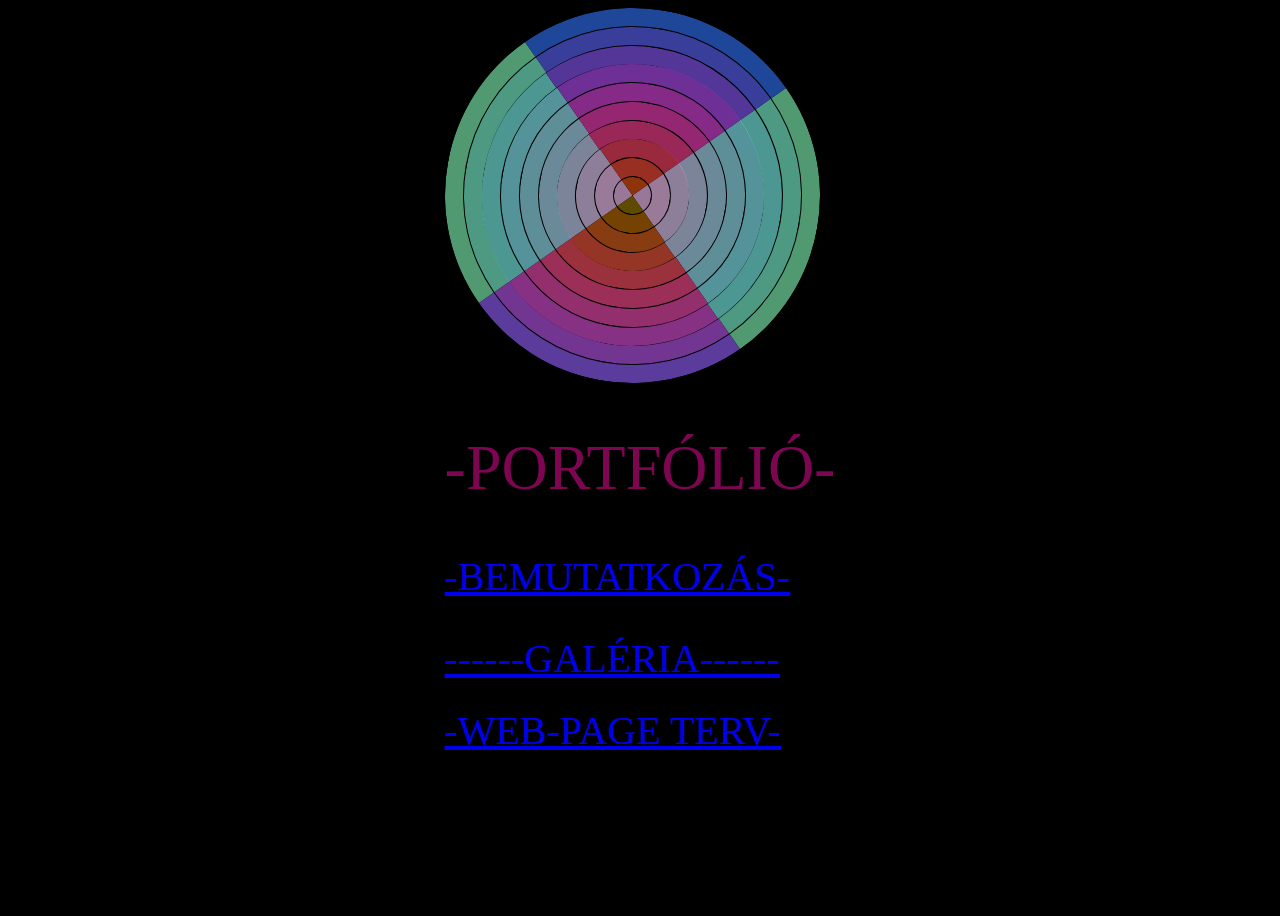
<file: index.html>
<!DOCTYPE html>
<html lang="en">
<head>
   <meta charset="UTF-8">   
   <title>Portfolio</title> 
        

   <meta name="viewport" content="width=device-width, intial-scale=1.0">
   <link rel="stylesheet" href="style.css">
</head>
<body>
<selection> 
    <header class="loader">
     <span style="--i:0;"></span>
     <span style="--i:1;"></span>
     <span style="--i:2;"></span>
     <span style="--i:3;"></span>
     <span style="--i:4;"></span>
     <span style="--i:5;"></span>
     <span style="--i:6;"></span>
     <span style="--i:7;"></span>
     <span style="--i:8;"></span>
     <span style="--i:9;"></span>
    </header>
<div class="content">
    <div class="textbox">
       <h2>-PORTFÓLIÓ-<br>
          
                                             
      </h2>
        <p><a href="page1.html">-BEMUTATKOZÁS-</a><br>
           
                                       
       </p> 
        <f><a href="page2.html">------GALÉRIA------</a><br>
           
           
        </f> 
        <g>                     <br>
            <a href="page3.html">-WEB-PAGE TERV-</a>  <br>
          
            
         </g> 
            
               
       
     </div>
</div>
  
</selection> 
</body>
</html>
</file>
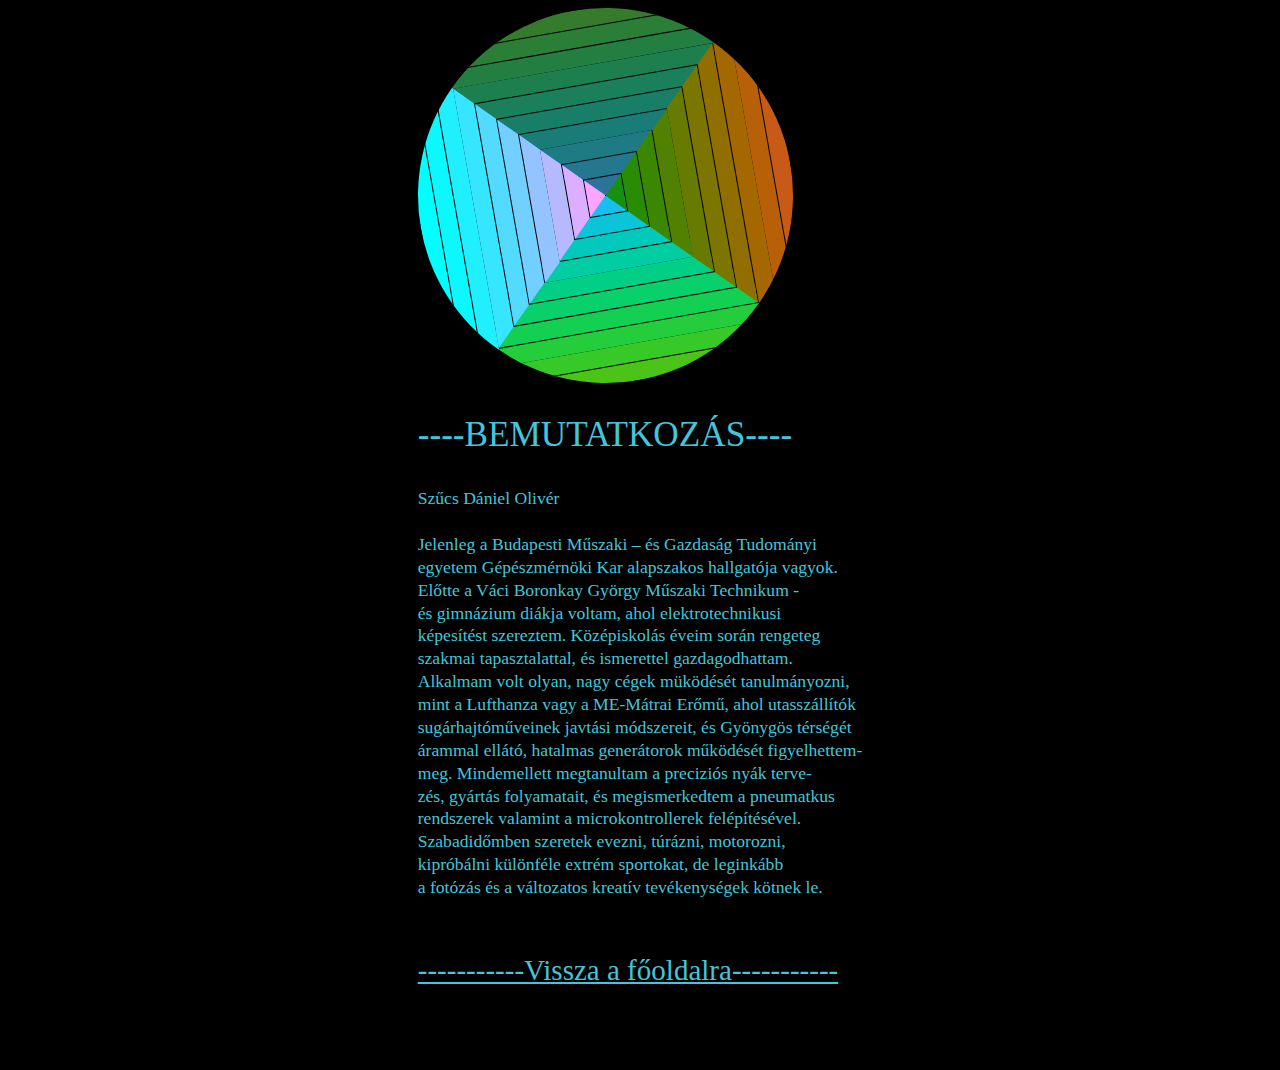
<file: page1.html>
<!DOCTYPE html>
<html lang="en">
<head>
   <meta charset="UTF-8">   
   <title> Sz.Daniel Portfolio</title> 
   <meta name="viewport" content="width=device-width, intial-scale=1.0">
   <link rel="stylesheet" href="style1.css">
</head>
<body>
<selection> 
    <header class="loader">
     <span style="--i:0;"></span>
     <span style="--i:1;"></span>
     <span style="--i:2;"></span>
     <span style="--i:3;"></span>
     <span style="--i:4;"></span>
     <span style="--i:5;"></span>
     <span style="--i:6;"></span>
     <span style="--i:7;"></span>
     <span style="--i:8;"></span>
     <span style="--i:9;"></span>
    </header>
<div class="content">
    <div class="textbox">
       <h2>----BEMUTATKOZÁS----<br>
      </h2>
        <p>  Szűcs Dániel Olivér <br>
          <br>
 
  
        
  
            Jelenleg a Budapesti Műszaki – és Gazdaság Tudományi<br>
            egyetem Gépészmérnöki Kar alapszakos hallgatója vagyok.<br>
            Előtte a Váci Boronkay György Műszaki Technikum -<br>
            és gimnázium diákja voltam, ahol elektrotechnikusi<br>
            képesítést szereztem. Középiskolás éveim során rengeteg<br>
            szakmai tapasztalattal, és ismerettel gazdagodhattam.<br>
            Alkalmam volt olyan, nagy cégek müködését tanulmányozni,<br>
            mint a Lufthanza vagy a ME-Mátrai Erőmű, ahol utasszállítók<br>
            sugárhajtóműveinek javtási módszereit, és Gyönygös térségét<br>
            árammal ellátó, hatalmas generátorok működését figyelhettem-<br>
             meg. Mindemellett megtanultam a preciziós nyák terve-<br>
            zés, gyártás folyamatait, és megismerkedtem a pneumatkus<br>
            rendszerek valamint a microkontrollerek felépítésével.<br>
            Szabadidőmben szeretek evezni, túrázni, motorozni,<br>
            kipróbálni különféle extrém sportokat, de leginkább<br>
            a fotózás és a változatos kreatív tevékenységek kötnek le.<br>
            
            
       </a> 
        <c><a href="index.html">-----------Vissza a főoldalra-----------</a> 
       </c>
     </div>
</div>
    </selection> 
</body>
</html>
</file>
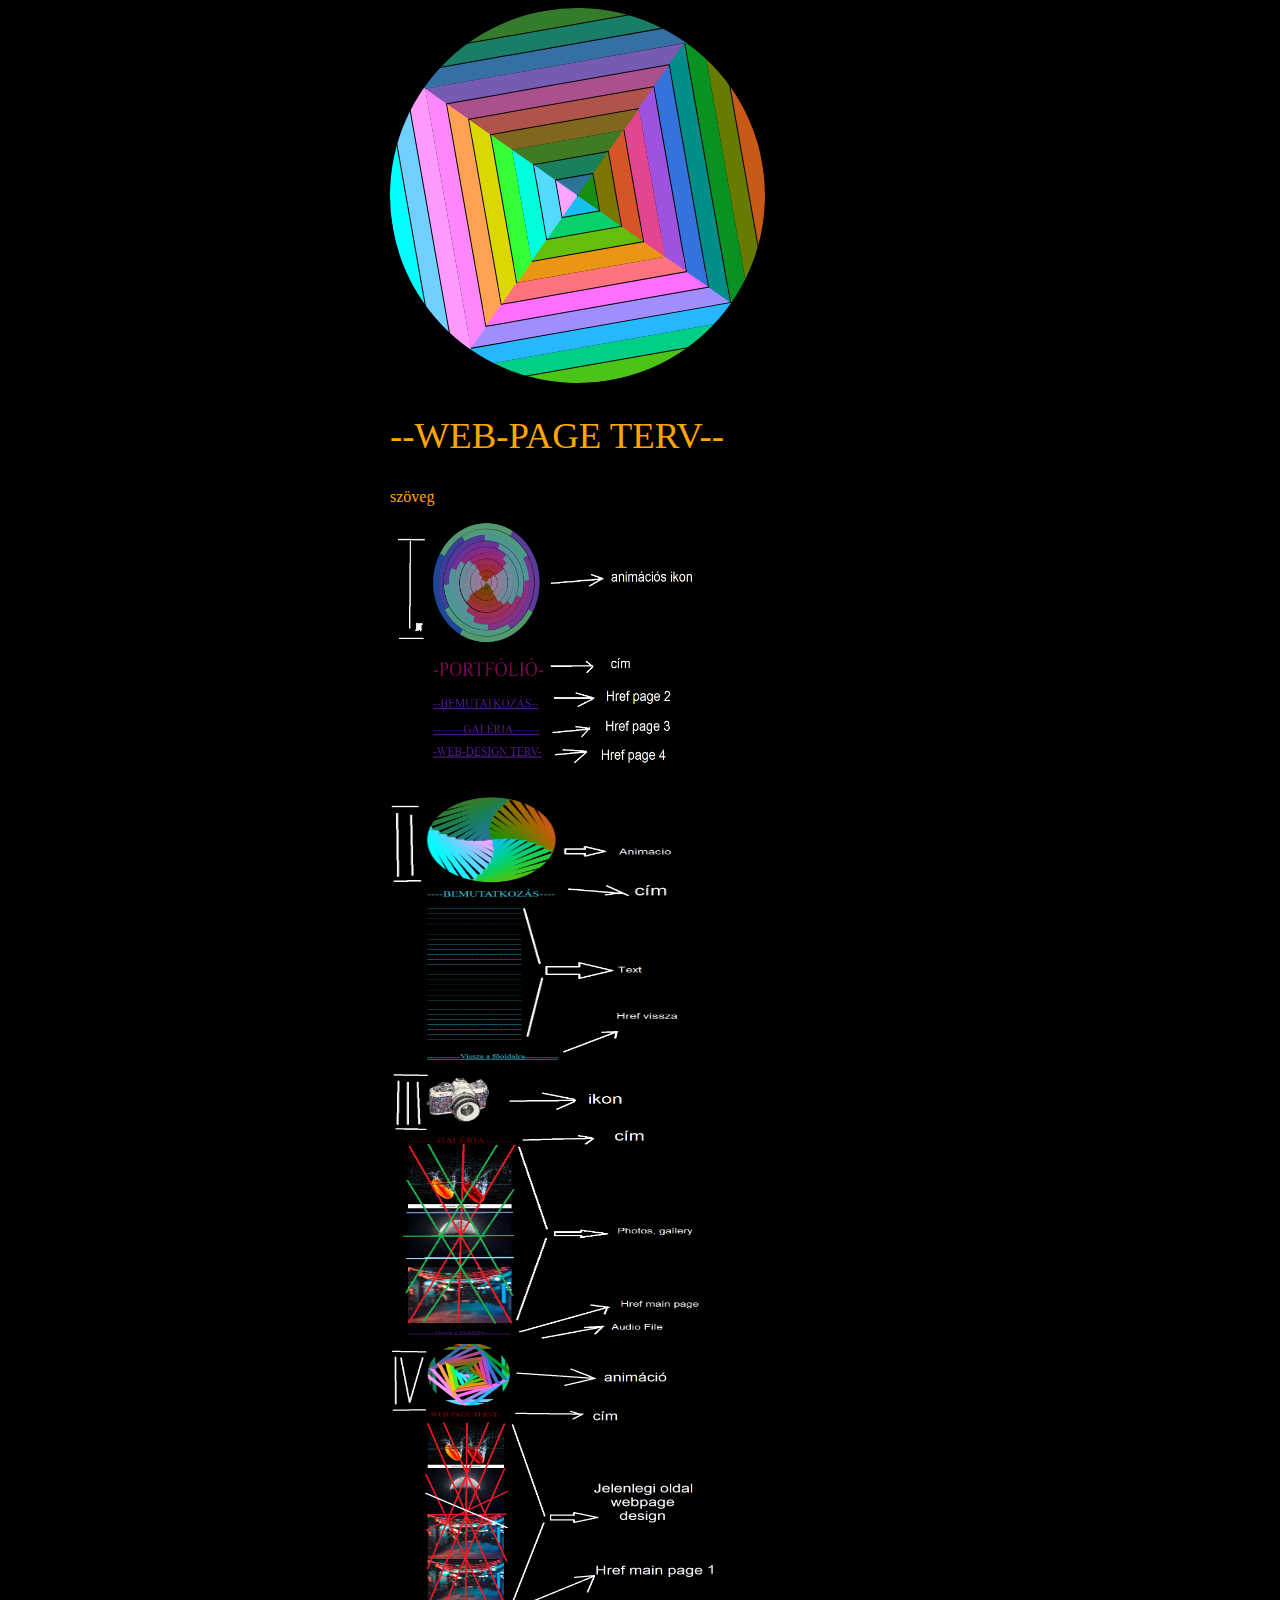
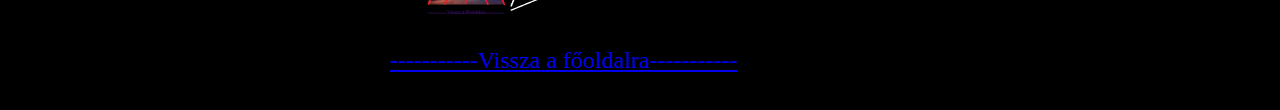
<file: page3.html>
<!DOCTYPE html>
<html lang="en">
<head>
   <meta charset="UTF-8">   
   <title>Portfolio</title> 
   <meta name="viewport" content="width=device-width, intial-scale=1.0">
   <link rel="stylesheet" href="style3.css">
</head>
<body>
<selection> 
    <header class="loaderr">
     <span style="--i:0;"></span>
     <span style="--i:1;"></span>
     <span style="--i:2;"></span>
     <span style="--i:3;"></span>
     <span style="--i:4;"></span>
     <span style="--i:5;"></span>
     <span style="--i:6;"></span>
     <span style="--i:7;"></span>
     <span style="--i:8;"></span>
     <span style="--i:9;"></span>
    </header>
 <div class="content">
    <div class="textbox">
          <h2>--WEB-PAGE TERV--<br> 
          
                                         
          </h2>
   <div class="imgBox2">
    <p>
              <span class="lila_class">
             szöveg
              </span>
    </p>
        
       <img src="images1.PNG" class="kep" width="350" height="270">
       <img src="images2.PNG" class="kep" width="350" height="270">
       <img src="images3.PNG" class="kep" width="350" height="270">
       <img src="images4.PNG" class="kep" width="350" height="270"><br>
     
       <c><a href="index.html">-----------Vissza a főoldalra-----------</a>
       </c>
        </div>      
</div>
</div>
     
    </selection> 
</body>
</html>
</file>
<file: style.css>
{
  margin: 0;
  padding: 0;
  box-sizing: border-box;
  font-family: 'Poppins', sans-serif;
}
body
{
  display: flex;   
  justify-content: center;
  align-items: top;
  min-height: 100vh;
  background: #000;
}
.loader
{
  position: center;
  width: 375px;
  height: 375px;
  border-radius: 1000%;
  overflow: hidden;
  transform: rotate(100deg);
}
.loader span
{
  position: absolute;  
  top: calc(18.75px * var(--i));
  left: calc(18.75px * var(--i));
  right: calc(18.75px * var(--i));
  bottom: calc(18.75px * var(--i));
  border: 18.75px solid #0b0b0b;
  border-top: 18.75px solid #8fb9;
  border-left: 18.75px solid #37f9;
  border-right: 18.75px solid #5b3b9b;
  border-bottom: 18.75px solid #8fb9;
  border-radius: 50%;
  animation: animate 1s alternate ease-in-out infinite;
  filter: hue-rotate(calc(17deg * var(--i)));
  animation-delay: calc(-0.08s * var(--i));
}
@keyframes animate
{
  0%  
  {
    transform: rotate(140deg);
  }
  100%
  {
    transform: rotate(360deg);
        
  }
}
.content
{
 position: center;
 width: 100%;
 display: flex;
 justify-content: space-between;
 align-items: center;
}
.content .textbox
{
 position: center;
 max-width: 500px;
}
.content .textbox h2
{
 color:#7D0552 ;
 font-size: 4em;
 line-height: 1em;
 font-weight: 100;
 
}

.content .textbox p
{
 color: #6960EC ;
 font-size: 2.5em;
 line-height: 1.2em;
 font-weight: 100;
}

.content .textbox f
{
 color: #4CC417 ;
 font-size: 2.5em;
 line-height: 0.9em;
 font-weight: 100;
}
.content .textbox g
{
 color: #BCC6CC;
 font-size: 2.5em;
 line-height: 0.9em;
 font-weight: 100;
}
</file>
<file: style1.css>
{
  margin: 0;
  padding: 0;
  box-sizing: border-box;
  font-family: 'Poppins', sans-serif;
}
body
{
  display: flex;   
  justify-content: center;
  align-items: top;
  min-height: 100vh;
  background: #000;
}
.loader
{
  position: center;
  width: 375px;
  height: 375px;
  border-radius: 200%;
  overflow: hidden;
  transform: rotate(350deg);
}
.loader span
{
  position: absolute;  
  top: calc(18.75px * var(--i));
  left: calc(18.75px * var(--i));
  right: calc(18.75px * var(--i));
  bottom: calc(18.75px * var(--i));
  border: 18.75px solid #9F000F;
  border-top: 18.75px solid #347C2C;
  border-left: 18.75px solid #00FFFF;
  border-right: 18.75px solid #C85A17;
  border-bottom: 18.75px solid #4CC417;
  animation: animate 1s alternate ease-in-out infinite;
  filter: hue-rotate(calc(10deg * var(--i)));
  animation-delay: calc(-0.04s * var(--i));
}
@keyframes animate
{
  100%  
  {
    transform: rotate(-57deg);
  }
  90%
  {
    transform: rotate(-60deg);
        
  }
}
.content
{
 position: center;
 width: 100%;
 display: flex;
 justify-content: space-between;
 align-items: center;
}
.content .textbox
{
 position: center;
 max-width: 500px;
}
.content .textbox h2
{
 color:#43C6DB  ;
 font-size: 2.2em;
 line-height: 1.3em;
 font-weight: 200;
}

.content .textbox p
{
 color: #43C6DB ;
 font-size: 1.1em;
 line-height: 1.3em;
 font-weight: 100;
}

.content .textbox a
{
 color: #43C6DB ;
 font-size: 1.1em;
 line-height: 1.3em;
 font-weight: 100;
}
.content .textbox c
{
 color: darkred;
 font-size: 1.5em;
 line-height: 5.5em;
 font-weight: 100;
}
</file>
<file: style3.css>
{
  margin: 0;
  padding: 0;
  box-sizing: border-box;
  font-family: 'Poppins', sans-serif;
}
body
{
  display: flex;   
  justify-content: center;
  align-items: top;
  min-height: 100vh;
  background: #000;
}
.loaderr
{
  position: center;
  width: 375px;
  height: 375px;
  border-radius: 200%;
  overflow: hidden;
  transform: rotate(350deg);
}
.loaderr span
{
  position: absolute;  
  top: calc(18.75px * var(--i));
  left: calc(18.75px * var(--i));
  right: calc(18.75px * var(--i));
  bottom: calc(18.75px * var(--i));
  border: 18.75px solid #9F000F;
  border-top: 18.75px solid #347C2C;
  border-left: 18.75px solid #00FFFF;
  border-right: 18.75px solid #C85A17;
  border-bottom: 18.75px solid #4CC417;
  animation: animate 1s alternate ease-in-out infinite;
  filter: hue-rotate(calc(50deg * var(--i)));
  animation-delay: calc(-0.08s * var(--i));
}
@keyframes animate
{
  74%  
  {
    transform: rotate(-27deg);
  }
  67%
  {
    transform: rotate(-82deg);
        
  }

}
.imgBox2
{
  position: center;
    
}
.content .textbox
{
 position: center;
 max-width: 500px;
}
.content .textbox h2
{
 color: orange;
 font-size: 2.3em;
 line-height: 1.2em;
 font-weight: 200;
}
.content .textbox c
{
 color: darkred;
 font-size: 1.5em;
 line-height: 3.5em;
 font-weight: 100;
 }   
.zene
{
 position: center;
 height: 30px;
}
.lila_class{
  color: orange;
}
</file>
